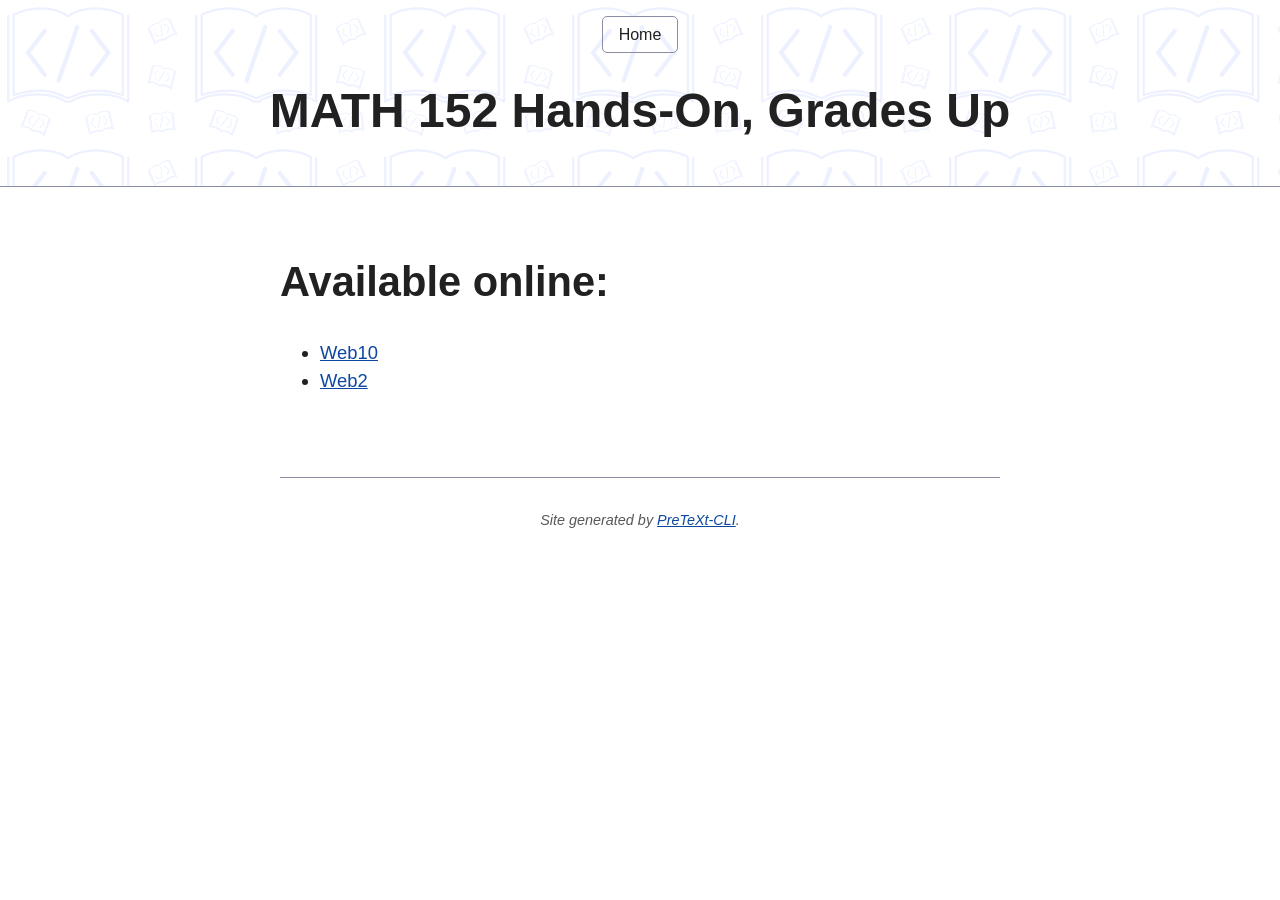
<file: index.html>
<!DOCTYPE html>
<html lang="en">
  <head>
      <title>MATH 152 Hands-On, Grades Up</title>
      <meta charset="utf-8" />
      <meta name="generator" content="Pelican" />
      <meta name="viewport" content="width=device-width, initial-scale=1.0">
      <link rel="stylesheet" type="text/css" href="./theme/css/style.css" />
  </head>

  <body>
    <header>
      <nav>
        <a href="/">Home</a>
      </nav>
      <h1>MATH 152 Hands-On, Grades Up</h1>
    </header>
    <main>
        <h2>Available online:</h2>
        <ul>
                <li><a href="web10">Web10</a></li>
                <li><a href="web2">Web2</a></li>
        </ul>

    </main>
    <footer>
      <address>
        Site generated by <a href="https://github.com/pretextbook/pretext-cli">PreTeXt-CLI</a>.
      </address>
    </footer>
  </body>
</html>
</file>
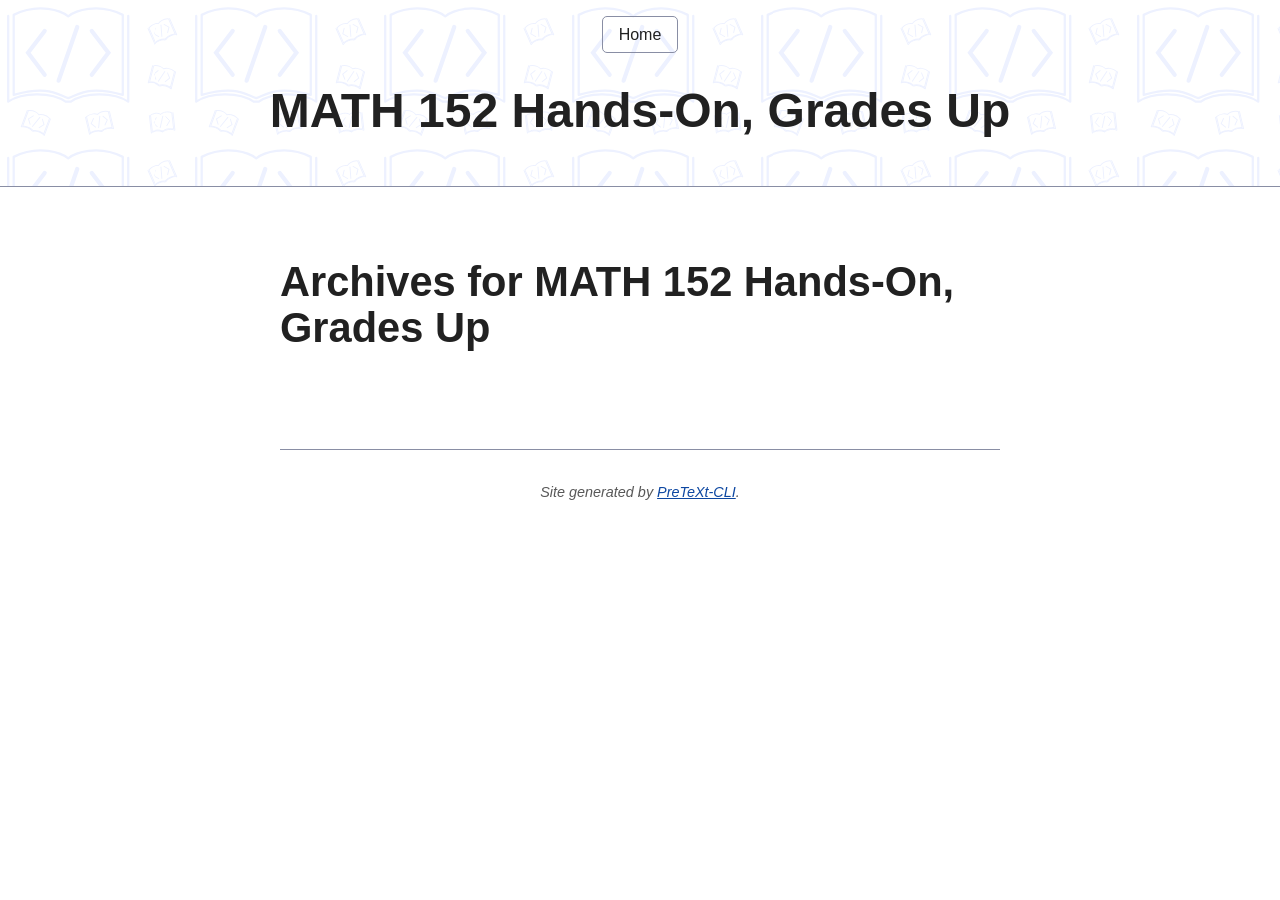
<file: archives.html>
<!DOCTYPE html>
<html lang="en">
  <head>
      <title>MATH 152 Hands-On, Grades Up - Archives</title>
      <meta charset="utf-8" />
      <meta name="generator" content="Pelican" />
      <meta name="viewport" content="width=device-width, initial-scale=1.0">
      <link rel="stylesheet" type="text/css" href="./theme/css/style.css" />
  </head>

  <body>
    <header>
      <nav>
        <a href="/">Home</a>
      </nav>
      <h1>MATH 152 Hands-On, Grades Up</h1>
    </header>
    <main>
    <h2>Archives for MATH 152 Hands-On, Grades Up</h2>

    <dl>
    </dl>
    </main>
    <footer>
      <address>
        Site generated by <a href="https://github.com/pretextbook/pretext-cli">PreTeXt-CLI</a>.
      </address>
    </footer>
  </body>
</html>
</file>
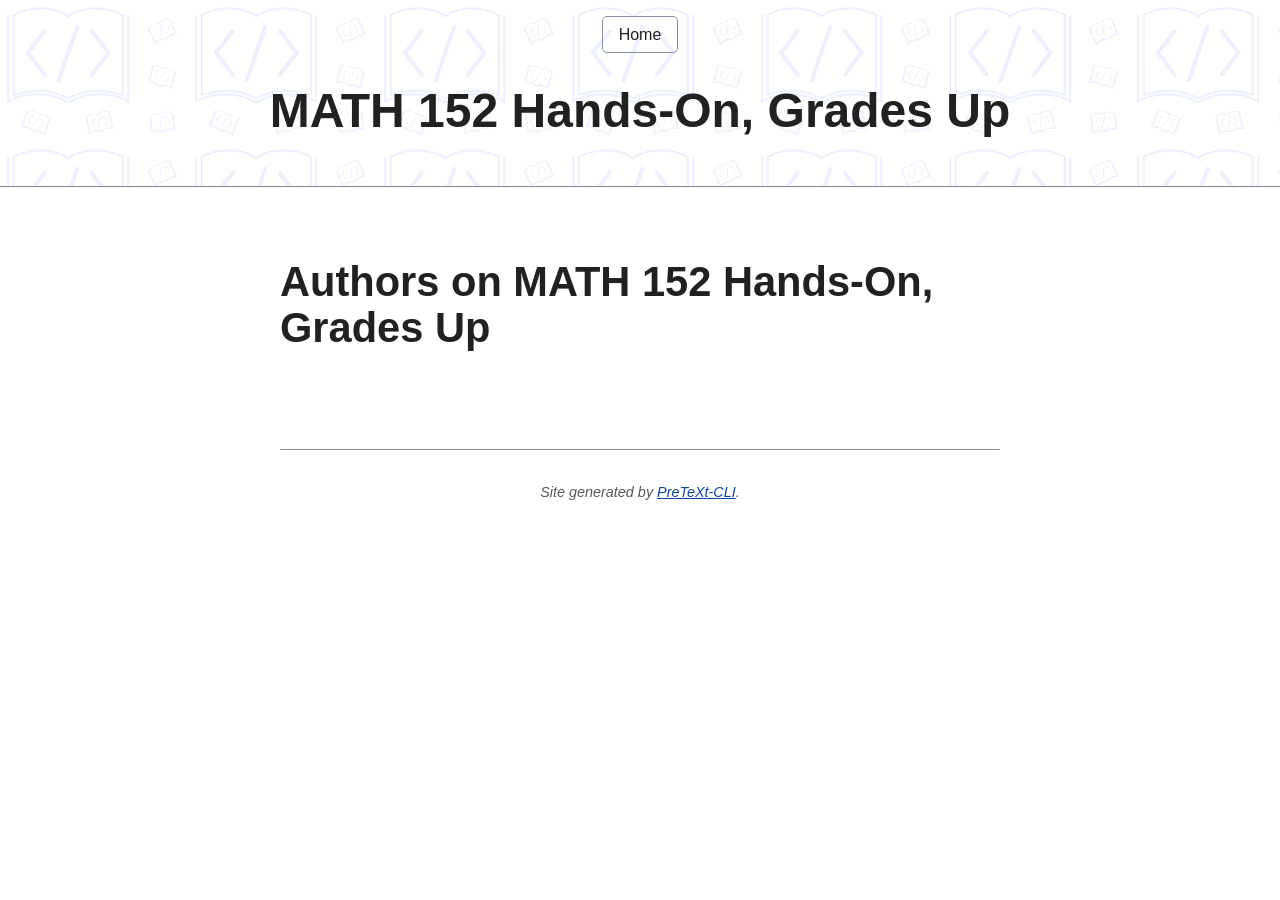
<file: authors.html>
<!DOCTYPE html>
<html lang="en">
  <head>
      <title>MATH 152 Hands-On, Grades Up - Authors</title>
      <meta charset="utf-8" />
      <meta name="generator" content="Pelican" />
      <meta name="viewport" content="width=device-width, initial-scale=1.0">
      <link rel="stylesheet" type="text/css" href="./theme/css/style.css" />
  </head>

  <body>
    <header>
      <nav>
        <a href="/">Home</a>
      </nav>
      <h1>MATH 152 Hands-On, Grades Up</h1>
    </header>
    <main>
    <h2>Authors on MATH 152 Hands-On, Grades Up</h2>
    <ul>
    </ul>
    </main>
    <footer>
      <address>
        Site generated by <a href="https://github.com/pretextbook/pretext-cli">PreTeXt-CLI</a>.
      </address>
    </footer>
  </body>
</html>
</file>
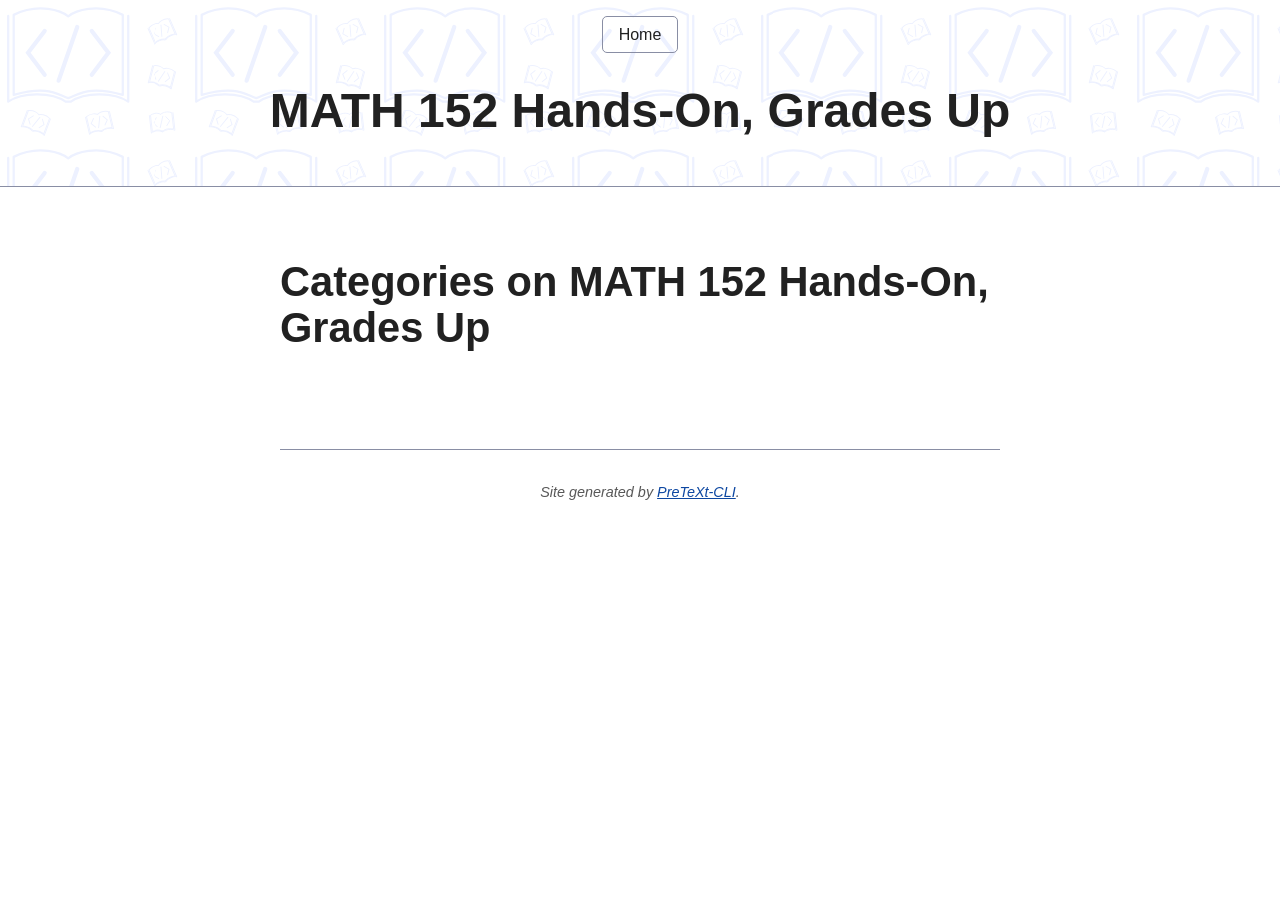
<file: categories.html>
<!DOCTYPE html>
<html lang="en">
  <head>
      <title>MATH 152 Hands-On, Grades Up - Categories</title>
      <meta charset="utf-8" />
      <meta name="generator" content="Pelican" />
      <meta name="viewport" content="width=device-width, initial-scale=1.0">
      <link rel="stylesheet" type="text/css" href="./theme/css/style.css" />
  </head>

  <body>
    <header>
      <nav>
        <a href="/">Home</a>
      </nav>
      <h1>MATH 152 Hands-On, Grades Up</h1>
    </header>
    <main>
    <h2>Categories on MATH 152 Hands-On, Grades Up</h2>
    <ul>
    </ul>
    </main>
    <footer>
      <address>
        Site generated by <a href="https://github.com/pretextbook/pretext-cli">PreTeXt-CLI</a>.
      </address>
    </footer>
  </body>
</html>
</file>
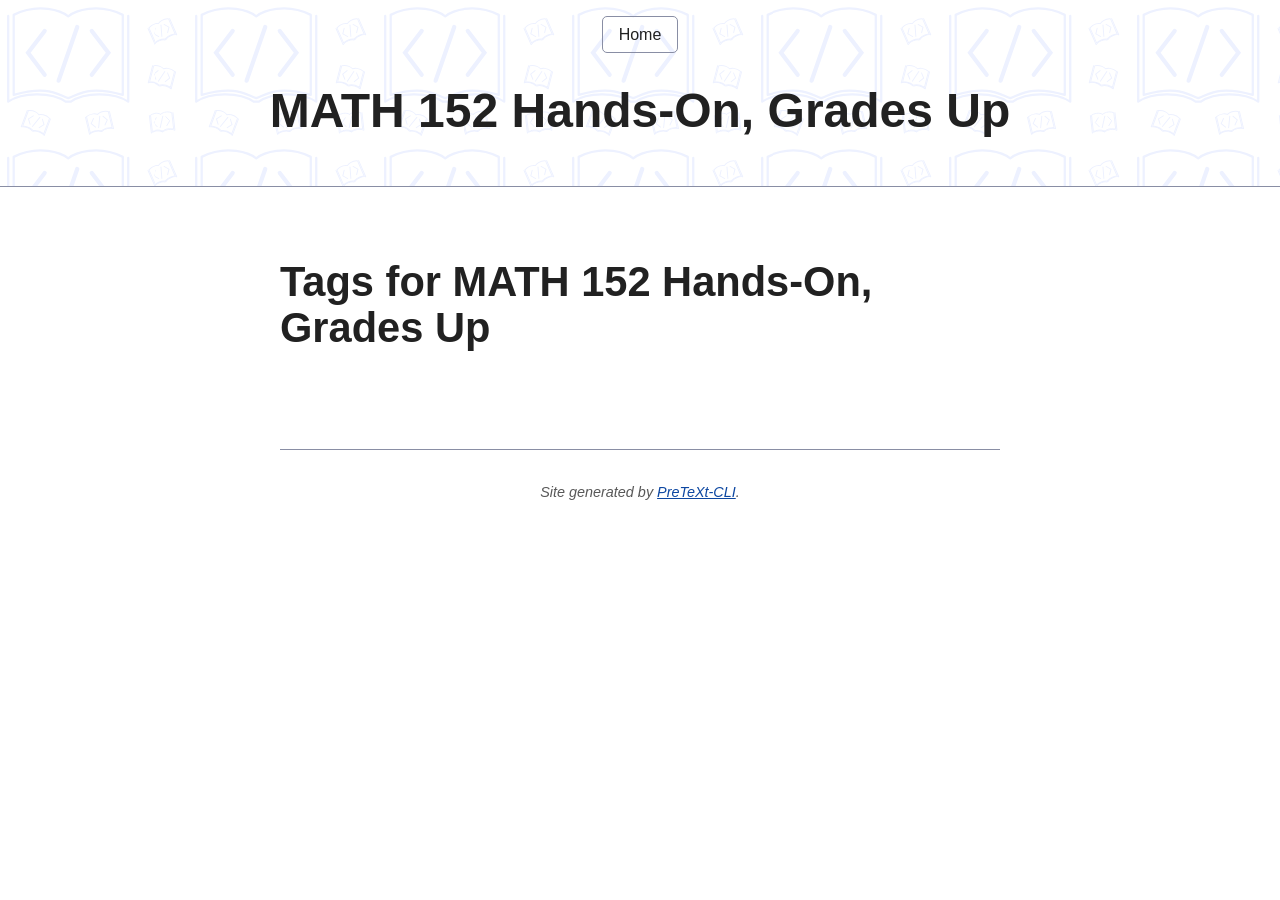
<file: tags.html>
<!DOCTYPE html>
<html lang="en">
  <head>
      <title>MATH 152 Hands-On, Grades Up - Tags</title>
      <meta charset="utf-8" />
      <meta name="generator" content="Pelican" />
      <meta name="viewport" content="width=device-width, initial-scale=1.0">
      <link rel="stylesheet" type="text/css" href="./theme/css/style.css" />
  </head>

  <body>
    <header>
      <nav>
        <a href="/">Home</a>
      </nav>
      <h1>MATH 152 Hands-On, Grades Up</h1>
    </header>
    <main>
    <h2>Tags for MATH 152 Hands-On, Grades Up</h2>
    <ul>
    </ul>
    </main>
    <footer>
      <address>
        Site generated by <a href="https://github.com/pretextbook/pretext-cli">PreTeXt-CLI</a>.
      </address>
    </footer>
  </body>
</html>
</file>
<file: theme/css/style.css>
:root,
::backdrop {
    --sans-font: -apple-system, BlinkMacSystemFont, "Avenir Next", Avenir, "Nimbus Sans L", Roboto, "Noto Sans", "Segoe UI", Arial, Helvetica, "Helvetica Neue", sans-serif;
    --mono-font: Consolas, Menlo, Monaco, "Andale Mono", "Ubuntu Mono", monospace;
    --standard-border-radius: 5px;
    --bg: #fff;
    --accent-bg: #f5f7ff;
    --text: #212121;
    --text-light: #585858;
    --border: #898ea4;
    --accent: #0d47a1;
    --accent-hover: #1266e2;
    --accent-text: var(--bg);
    --code: #d81b60;
    --preformatted: #444;
    --marked: #fd3;
    --disabled: #efefef
}

@media (prefers-color-scheme:dark) {

    :root,
    ::backdrop {
        color-scheme: dark;
        --bg: #212121;
        --accent-bg: #2b2b2b;
        --text: #dcdcdc;
        --text-light: #ababab;
        --accent: #ffb300;
        --accent-hover: #ffe099;
        --accent-text: var(--bg);
        --code: #f06292;
        --preformatted: #ccc;
        --disabled: #111
    }

    img,
    video {
        opacity: .8
    }
}

*,
:before,
:after {
    box-sizing: border-box
}

textarea,
select,
input,
progress {
    -webkit-appearance: none;
    -moz-appearance: none;
    appearance: none
}

html {
    font-family: var(--sans-font);
    scroll-behavior: smooth
}

body {
    color: var(--text);
    background-color: var(--bg);
    grid-template-columns: 1fr min(45rem, 90%) 1fr;
    margin: 0;
    font-size: 1.15rem;
    line-height: 1.5;
    display: grid
}

body>* {
    grid-column: 2
}

body>header {
    background-color: var(--accent-bg);
    border-bottom: 1px solid var(--border);
    text-align: center;
    grid-column: 1/-1;
    padding: 0 .5rem 2rem
}

body>header>:only-child {
    margin-block-start: 2rem
}

body>header h1 {
    max-width: 1200px;
    margin: 1rem auto
}

body>header p {
    max-width: 40rem;
    margin: 1rem auto
}

main {
    padding-top: 1.5rem
}

body>footer {
    color: var(--text-light);
    text-align: center;
    border-top: 1px solid var(--border);
    margin-top: 4rem;
    padding: 2rem 1rem 1.5rem;
    font-size: .9rem
}

h1 {
    font-size: 3rem
}

h2 {
    margin-top: 3rem;
    font-size: 2.6rem
}

h3 {
    margin-top: 3rem;
    font-size: 2rem
}

h4 {
    font-size: 1.44rem
}

h5 {
    font-size: 1.15rem
}

h6 {
    font-size: .96rem
}

p {
    margin: 1.5rem 0
}

p,
h1,
h2,
h3,
h4,
h5,
h6 {
    overflow-wrap: break-word
}

h1,
h2,
h3 {
    line-height: 1.1
}

@media only screen and (width<=720px) {
    h1 {
        font-size: 2.5rem
    }

    h2 {
        font-size: 2.1rem
    }

    h3 {
        font-size: 1.75rem
    }

    h4 {
        font-size: 1.25rem
    }
}

a,
a:visited {
    color: var(--accent)
}

a:hover {
    text-decoration: none
}

button,
.button,
a.button,
input[type=submit],
input[type=reset],
input[type=button],
label[type=button] {
    border: 1px solid var(--accent);
    background-color: var(--accent);
    color: var(--accent-text);
    padding: .5rem .9rem;
    line-height: normal;
    text-decoration: none
}

.button[aria-disabled=true],
input:disabled,
textarea:disabled,
select:disabled,
button[disabled] {
    cursor: not-allowed;
    background-color: var(--disabled);
    border-color: var(--disabled);
    color: var(--text-light)
}

input[type=range] {
    padding: 0
}

abbr[title] {
    cursor: help;
    text-decoration-line: underline;
    text-decoration-style: dotted
}

button:enabled:hover,
.button:not([aria-disabled=true]):hover,
input[type=submit]:enabled:hover,
input[type=reset]:enabled:hover,
input[type=button]:enabled:hover,
label[type=button]:hover {
    background-color: var(--accent-hover);
    border-color: var(--accent-hover);
    cursor: pointer
}

.button:focus-visible,
button:focus-visible:where(:enabled),
input:enabled:focus-visible:where([type=submit], [type=reset], [type=button]) {
    outline: 2px solid var(--accent);
    outline-offset: 1px
}

header>nav {
    padding: 1rem 0 0;
    font-size: 1rem;
    line-height: 2
}

header>nav ul,
header>nav ol {
    flex-flow: wrap;
    place-content: space-around center;
    align-items: center;
    margin: 0;
    padding: 0;
    list-style-type: none;
    display: flex
}

header>nav ul li,
header>nav ol li {
    display: inline-block
}

header>nav a,
header>nav a:visited {
    border: 1px solid var(--border);
    border-radius: var(--standard-border-radius);
    color: var(--text);
    margin: 0 .5rem 1rem;
    padding: .1rem 1rem;
    text-decoration: none;
    display: inline-block
}

header>nav a:hover,
header>nav a.current,
header>nav a[aria-current=page] {
    border-color: var(--accent);
    color: var(--accent);
    cursor: pointer
}

@media only screen and (width<=720px) {
    header>nav a {
        border: none;
        padding: 0;
        line-height: 1;
        text-decoration: underline
    }
}

aside,
details,
pre,
progress {
    background-color: var(--accent-bg);
    border: 1px solid var(--border);
    border-radius: var(--standard-border-radius);
    margin-bottom: 1rem
}

aside {
    float: right;
    width: 30%;
    margin-inline-start: 15px;
    padding: 0 15px;
    font-size: 1rem
}

[dir=rtl] aside {
    float: left
}

@media only screen and (width<=720px) {
    aside {
        float: none;
        width: 100%;
        margin-inline-start: 0
    }
}

article,
fieldset,
dialog {
    border: 1px solid var(--border);
    border-radius: var(--standard-border-radius);
    margin-bottom: 1rem;
    padding: 1rem
}

article h2:first-child,
section h2:first-child,
article h3:first-child,
section h3:first-child {
    margin-top: 1rem
}

section {
    border-top: 1px solid var(--border);
    border-bottom: 1px solid var(--border);
    margin: 3rem 0;
    padding: 2rem 1rem
}

section+section,
section:first-child {
    border-top: 0;
    padding-top: 0
}

section+section {
    margin-top: 0
}

section:last-child {
    border-bottom: 0;
    padding-bottom: 0
}

details {
    padding: .7rem 1rem
}

summary {
    cursor: pointer;
    word-break: break-all;
    margin: -.7rem -1rem;
    padding: .7rem 1rem;
    font-weight: 700
}

details[open]>summary+* {
    margin-top: 0
}

details[open]>summary {
    margin-bottom: .5rem
}

details[open]>:last-child {
    margin-bottom: 0
}

table {
    border-collapse: collapse;
    margin: 1.5rem 0
}

figure>table {
    width: max-content;
    margin: 0
}

td,
th {
    border: 1px solid var(--border);
    text-align: start;
    padding: .5rem
}

th {
    background-color: var(--accent-bg);
    font-weight: 700
}

tr:nth-child(2n) {
    background-color: var(--accent-bg)
}

table caption {
    margin-bottom: .5rem;
    font-weight: 700
}

textarea,
select,
input,
button,
.button {
    font-size: inherit;
    border-radius: var(--standard-border-radius);
    box-shadow: none;
    max-width: 100%;
    margin-bottom: .5rem;
    padding: .5rem;
    font-family: inherit;
    display: inline-block
}

textarea,
select,
input {
    color: var(--text);
    background-color: var(--bg);
    border: 1px solid var(--border)
}

label {
    display: block
}

textarea:not([cols]) {
    width: 100%
}

select:not([multiple]) {
    background-image: linear-gradient(45deg, transparent 49%, var(--text)51%), linear-gradient(135deg, var(--text)51%, transparent 49%);
    background-position: calc(100% - 15px), calc(100% - 10px);
    background-repeat: no-repeat;
    background-size: 5px 5px, 5px 5px;
    padding-inline-end: 25px
}

[dir=rtl] select:not([multiple]) {
    background-position: 10px, 15px
}

input[type=checkbox],
input[type=radio] {
    vertical-align: middle;
    width: min-content;
    position: relative
}

input[type=checkbox]+label,
input[type=radio]+label {
    display: inline-block
}

input[type=radio] {
    border-radius: 100%
}

input[type=checkbox]:checked,
input[type=radio]:checked {
    background-color: var(--accent)
}

input[type=checkbox]:checked:after {
    content: " ";
    border-right: solid var(--bg).08em;
    border-bottom: solid var(--bg).08em;
    background-color: #0000;
    border-radius: 0;
    width: .18em;
    height: .32em;
    font-size: 1.8em;
    position: absolute;
    top: .05em;
    left: .17em;
    transform: rotate(45deg)
}

input[type=radio]:checked:after {
    content: " ";
    background-color: var(--bg);
    border-radius: 100%;
    width: .25em;
    height: .25em;
    font-size: 32px;
    position: absolute;
    top: .125em;
    left: .125em
}

@media only screen and (width<=720px) {

    textarea,
    select,
    input {
        width: 100%
    }
}

input[type=color] {
    height: 2.5rem;
    padding: .2rem
}

input[type=file] {
    border: 0
}

hr {
    background: var(--border);
    border: none;
    height: 1px;
    margin: 1rem auto
}

mark {
    border-radius: var(--standard-border-radius);
    background-color: var(--marked);
    color: #000;
    padding: 2px 5px
}

mark a {
    color: #0d47a1
}

img,
video {
    border-radius: var(--standard-border-radius);
    max-width: 100%;
    height: auto
}

figure {
    margin: 0;
    display: block;
    overflow-x: auto
}

figure>img,
figure>picture>img {
    margin-inline: auto;
    display: block
}

figcaption {
    text-align: center;
    color: var(--text-light);
    margin-block: 1rem;
    font-size: .9rem
}

blockquote {
    border-inline-start: .35rem solid var(--accent);
    color: var(--text-light);
    margin-block: 2rem;
    margin-inline: 2rem 0;
    padding: .4rem .8rem;
    font-style: italic
}

cite {
    color: var(--text-light);
    font-size: .9rem;
    font-style: normal
}

dt {
    color: var(--text-light)
}

code,
pre,
pre span,
kbd,
samp {
    font-family: var(--mono-font);
    color: var(--code)
}

kbd {
    color: var(--preformatted);
    border: 1px solid var(--preformatted);
    border-bottom: 3px solid var(--preformatted);
    border-radius: var(--standard-border-radius);
    padding: .1rem .4rem
}

pre {
    color: var(--preformatted);
    max-width: 100%;
    padding: 1rem 1.4rem;
    overflow: auto
}

pre code {
    color: var(--preformatted);
    background: 0 0;
    margin: 0;
    padding: 0
}

progress {
    width: 100%
}

progress:indeterminate {
    background-color: var(--accent-bg)
}

progress::-webkit-progress-bar {
    border-radius: var(--standard-border-radius);
    background-color: var(--accent-bg)
}

progress::-webkit-progress-value {
    border-radius: var(--standard-border-radius);
    background-color: var(--accent)
}

progress::-moz-progress-bar {
    border-radius: var(--standard-border-radius);
    background-color: var(--accent);
    transition-property: width;
    transition-duration: .3s
}

progress:indeterminate::-moz-progress-bar {
    background-color: var(--accent-bg)
}

dialog {
    max-width: 40rem;
    margin: auto
}

dialog::backdrop {
    background-color: var(--bg);
    opacity: .8
}

@media only screen and (width<=720px) {
    dialog {
        max-width: 100%;
        margin: auto 1em
    }
}

sup,
sub {
    vertical-align: baseline;
    position: relative
}

sup {
    top: -.4em
}

sub {
    top: .3em
}

.notice {
    background: var(--accent-bg);
    border: 2px solid var(--border);
    border-radius: var(--standard-border-radius);
    margin: 2rem 0;
    padding: 1.5rem
}

body>header {
    background: repeat url(ptx-bg-light.svg)
}

@media (prefers-color-scheme: dark) {
    body>header {
        background: url(ptx-bg-dark.svg)
    }
}
</file>
